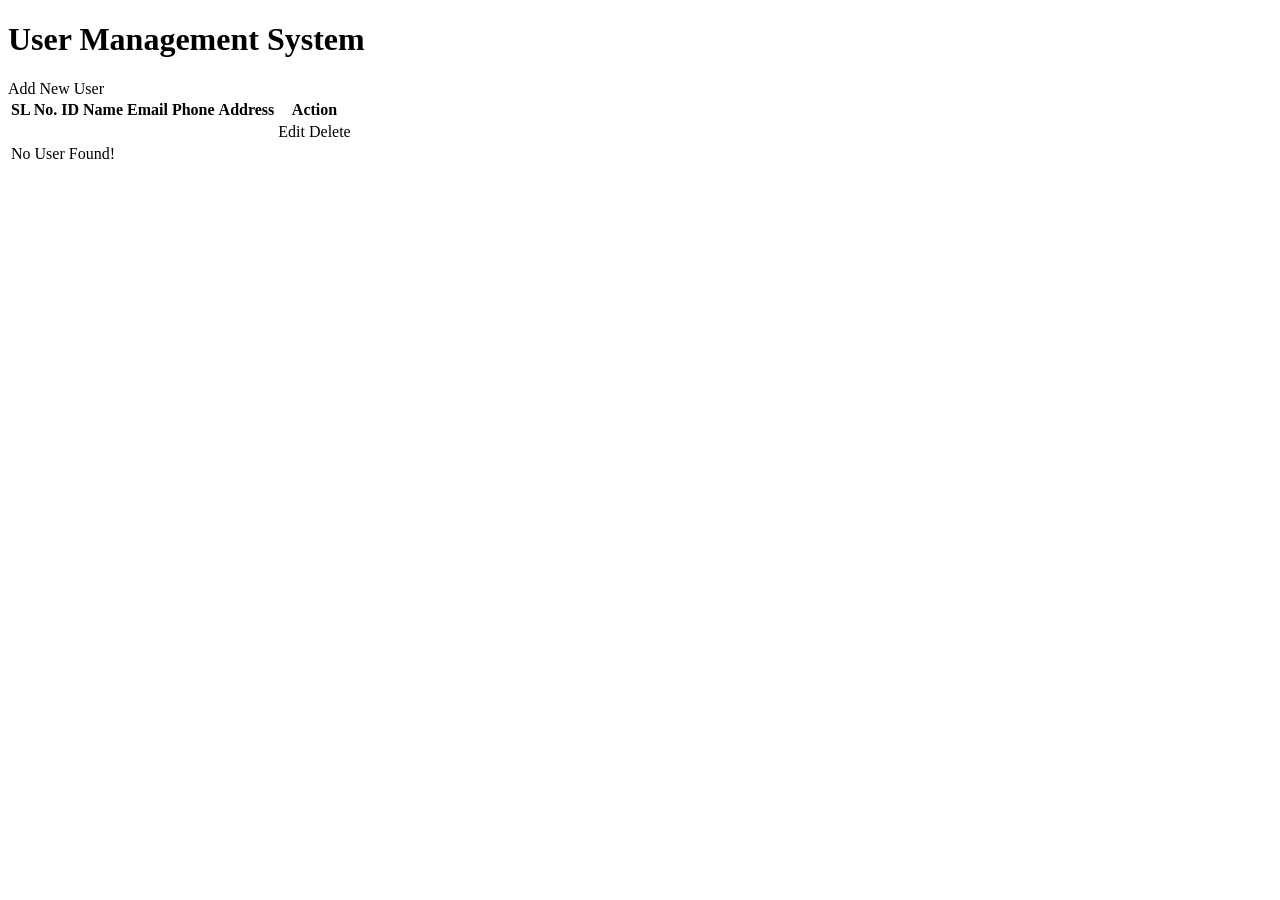
<file: src/main/resources/templates/index.html>
<!-- index.html - Home page -->
<!DOCTYPE html>
<html xmlns:th="http://www.thymeleaf.org">
<head>
    <meta charset="UTF-8">
    <meta name="viewport" content="width=device-width, initial-scale=1.0">
    <title>My Batis Crud</title>
    <link rel="stylesheet" th:href="@{/css/style.css}">
</head>
<body>
<div class="container">
    <h1>User Management System</h1>

    <!-- Success Message -->
    <div th:if="${success}" class="alert success">
        <p th:text="${success}"></p>
    </div>

    <!-- Error Message -->
    <div th:if="${error}" class="alert error">
        <p th:text="${error}"></p>
    </div>

    <div class="actions">
        <a th:href="@{/users/add}" class="btn btn-primary">Add New User</a>
    </div>

    <table class="user-table">
        <thead>
        <tr>
            <th>SL No.</th>
            <th>ID</th>
            <th>Name</th>
            <th>Email</th>
            <th>Phone</th>
            <th>Address</th>
            <th>Action</th>
        </tr>
        </thead>
        <tbody>
        <tr th:each="user, index : ${users}">
            <td th:text="${index.index + 1}"></td>
            <td th:text="${user.id}"></td>
            <td th:text="${user.name}"></td>
            <td th:text="${user.email}"></td>
            <td th:text="${user.phone}"></td>
            <td th:text="${user.address}"></td>
            <td>
                <a th:href="@{'/users/edit/' + ${user.id}}"
                   class="btn-edit">Edit</a>
                <a th:href="@{'/users/delete/' + ${user.id}}"
                   class="btn-delete"
                   onclick="return confirm('Are you Confirm?')">Delete</a>
            </td>
        </tr>
        <tr th:if="${users == null or users.isEmpty()}">
            <td colspan="6" class="no-data">No User Found!</td>
        </tr>
        </tbody>
    </table>
</div>
</body>
</html>
</file>
